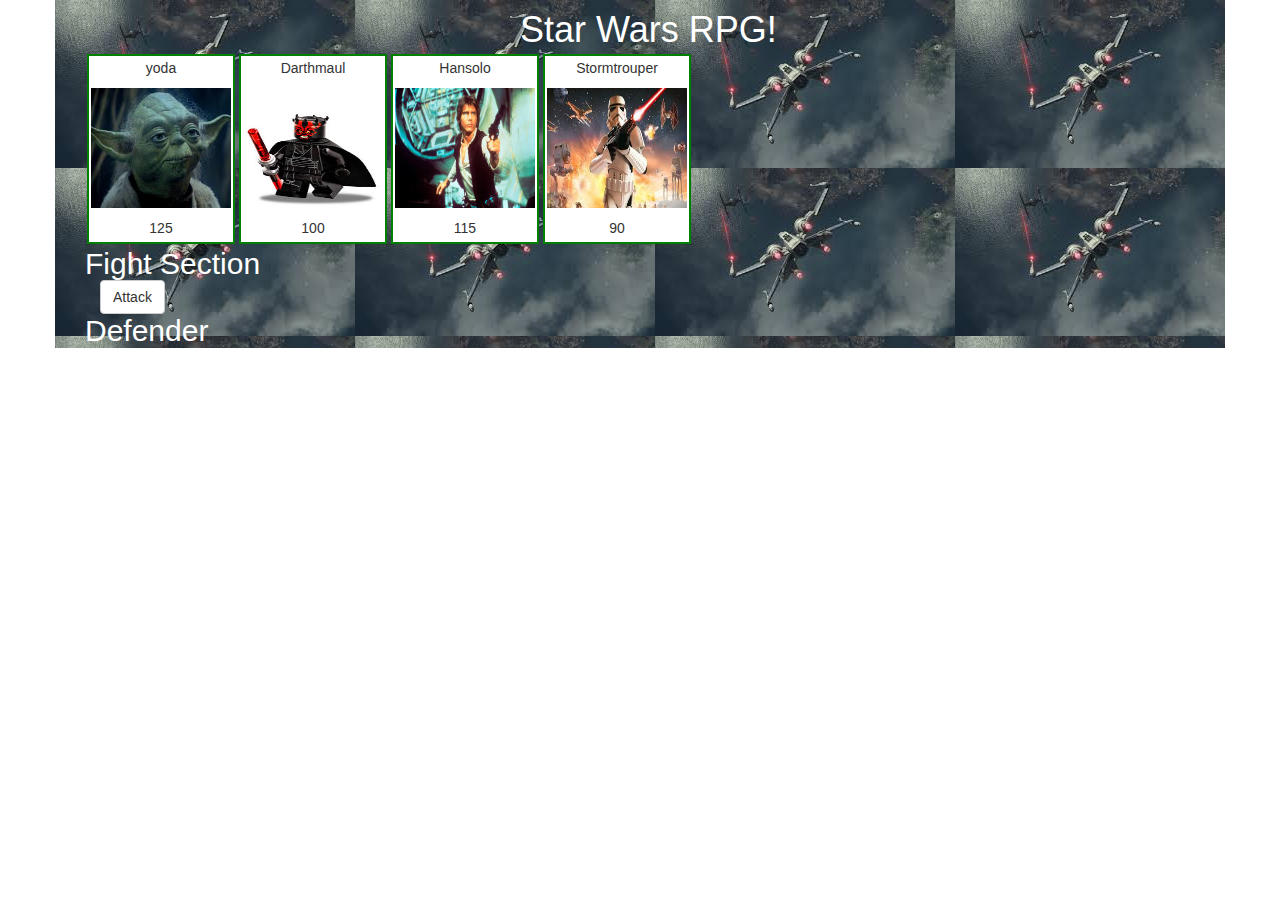
<file: index.html>
<!DOCTYPE html>
<html>

<head>
	<meta charset="UTF-8">
	<title>Star Wars Game</title>

	    <!-- Added link to the jQuery Library -->
    	<script type="text/javascript" src="https://code.jquery.com/jquery-3.1.1.js">
    	</script>

		<link type="text/css" rel="stylesheet" src="assets/css/reset.css"> 
		<link rel="stylesheet"
			href="https://maxcdn.bootstrapcdn.com/bootstrap/3.3.7/css/bootstrap.min.css"
			integrity="sha384-BVYiiSIFeK1dGmJRAkycuHAHRg32OmUcww7on3RYdg4Va+PmSTsz/K68vbdEjh4u"
			crossorigin="anonymous">
		<link rel="stylesheet" href="assets/css/style.css">
</head>

<body>
<div class="container">
	<h1>Star Wars RPG!</h1>

	<div id="topMessage">
	</div>
	<div id="topPicBlock" class="col-md-12">
	</div>
	<div id="avalibleToFightBlock" class="col-md-12">
	</div>
	<div class="col-md-12">
		<h2>Fight Section</h2>
		<button class="button btn btn-default" value="8">Attack</button>
		<h2>Defender</h2>                   
	</div>
	<div id="fightBlock" class="col-md-12">
	</div>
	
</container>

	<script type="text/javascript" rel="javascript" src="assets/javascript/game.js"></script>
</body>
</html>
</file>
<file: assets/css/style.css>
<style>
body{
}

h1{
	margin: 10px 2px 1px 450px;
	color: white;
	font-style: bold;
}

h2{
	margin: 0px 0px 0px 0px;
	color: white;
	font-style: bold;
}

#topMessage{
	margin: 2px 0px 0px 15px;
	color: white;
	font-size: 30px;
	font-style: bold;	
}

#gameOverBlock{
	height: 190px;
	float: left;
	margin: 2px 2px 2px 2px;
	padding: 2px;
	background: none;
	color: white;
	font-size: 30px;
	font-style: bold;	
}

.button{
	margin-left: 15px;
}

.container{
	background: url(../images/starwars.jpg);
	height: 864px width: 1536;
}	

#topPicBlock #avalibleToFightBlock #fightBlock{
	margin: 15px;
	height: 160;
	float: left;
	padding: 2px;
}

.charrow .fightrow{

}
.characterBlocs{
	border: 2px solid green;
	background-color: white;
	height: 190px;
	float: left;
	margin: 2px;
	padding: 2px;
	text-align: center;
}

#baseCharStruct{
	text-align: center;
}

.picblocs{
	padding: 2px;
}

</style>
</file>
